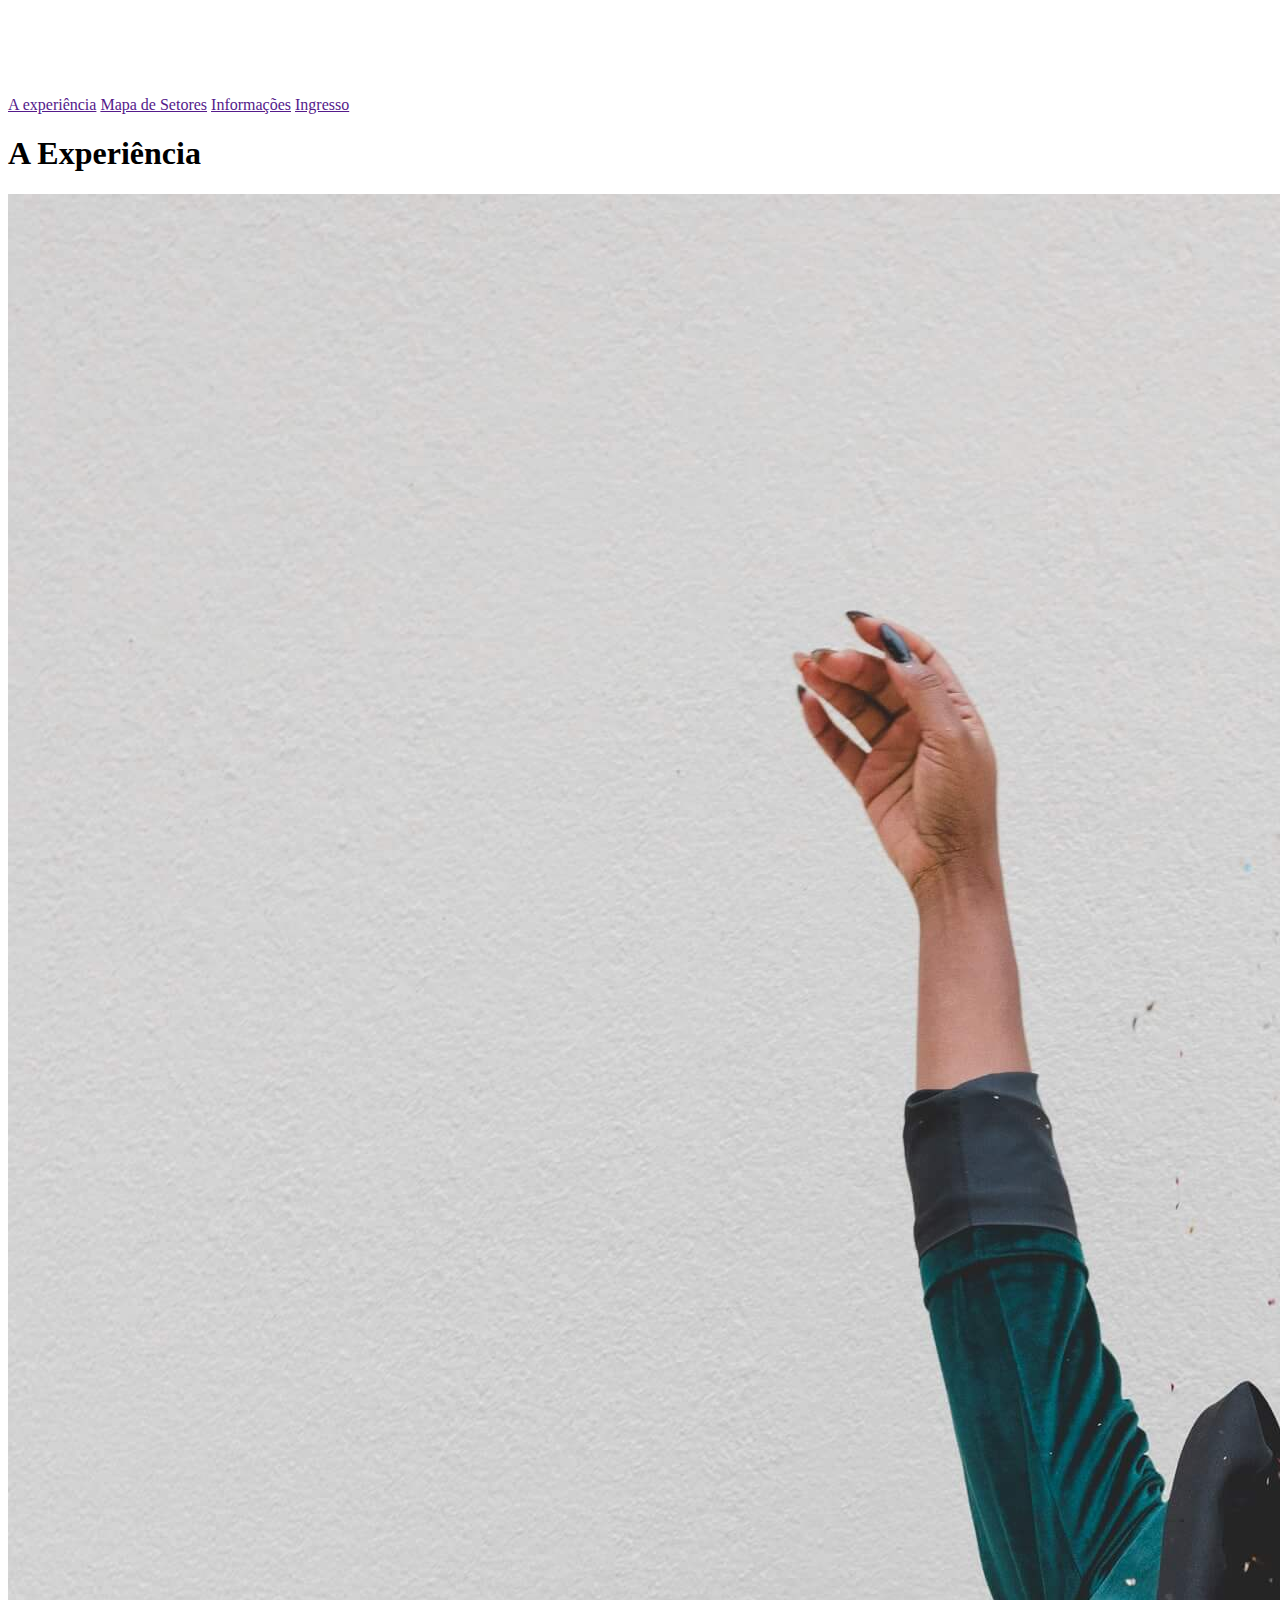
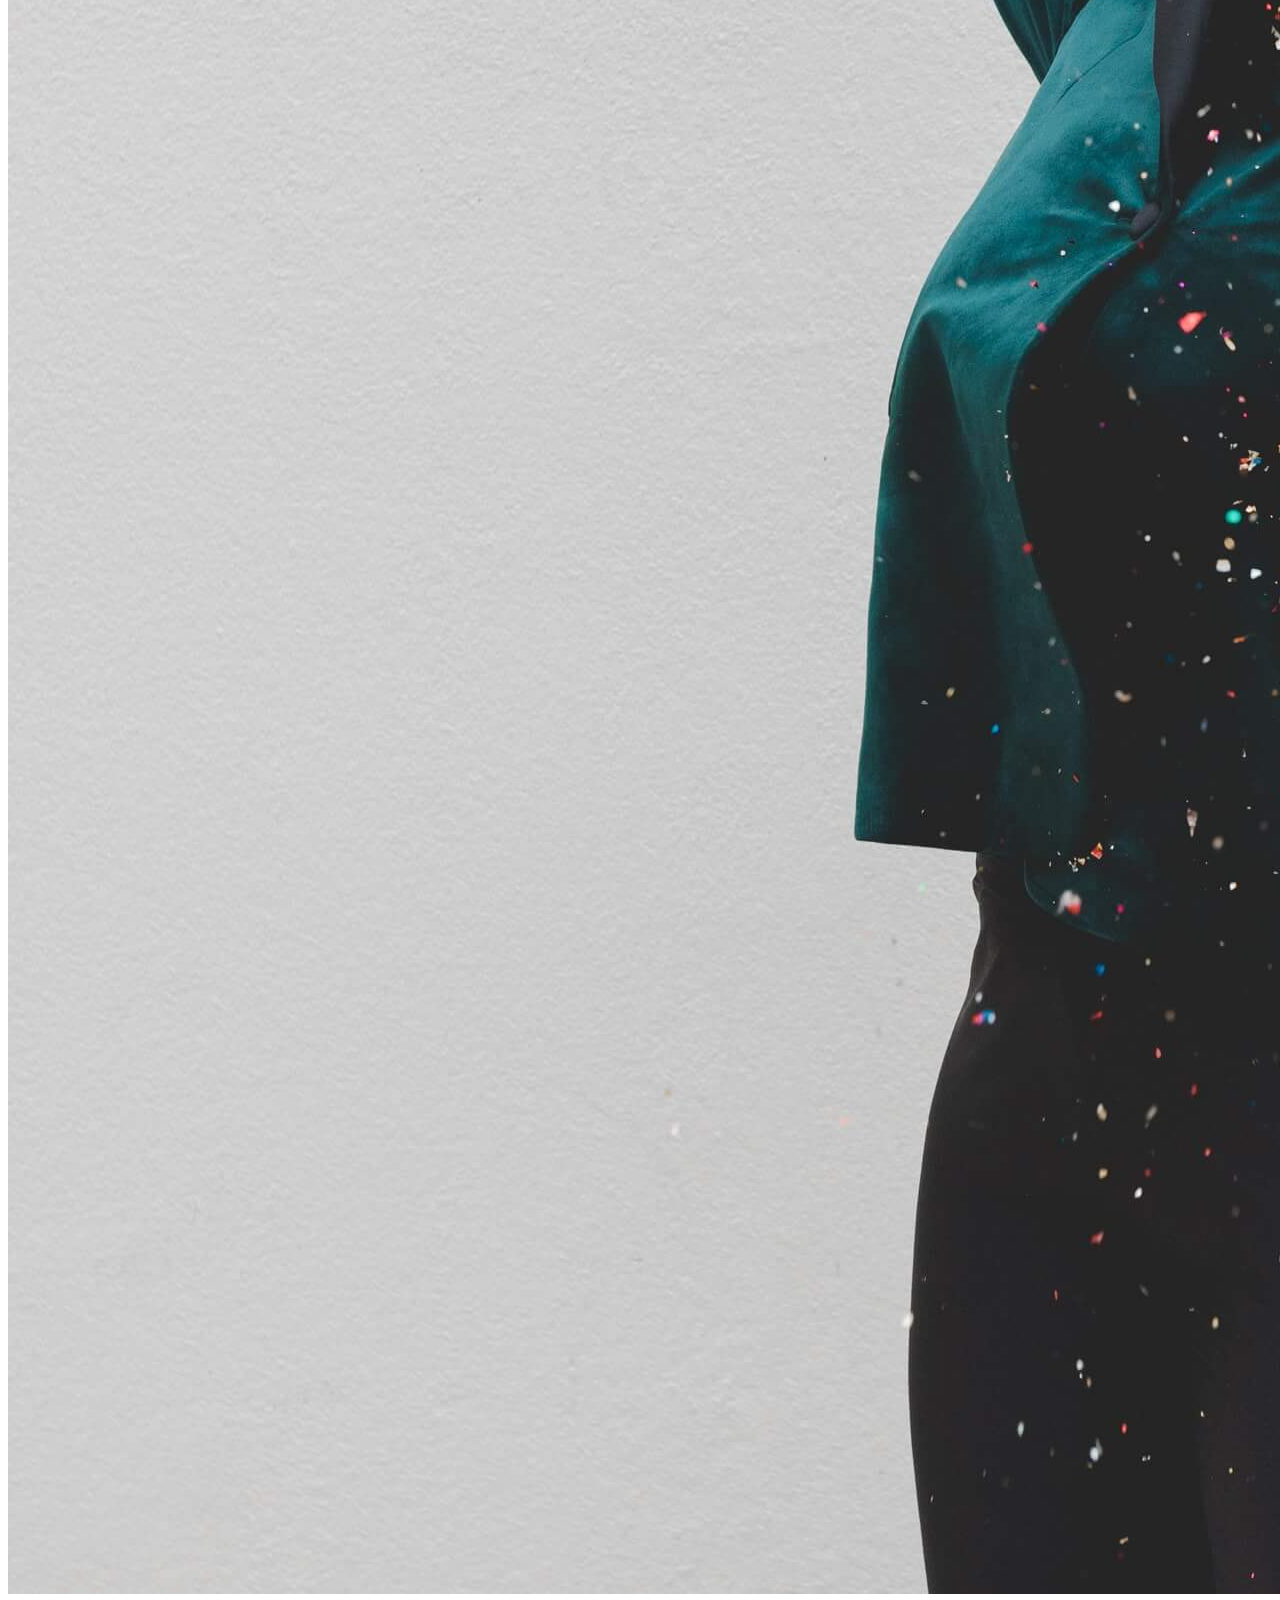
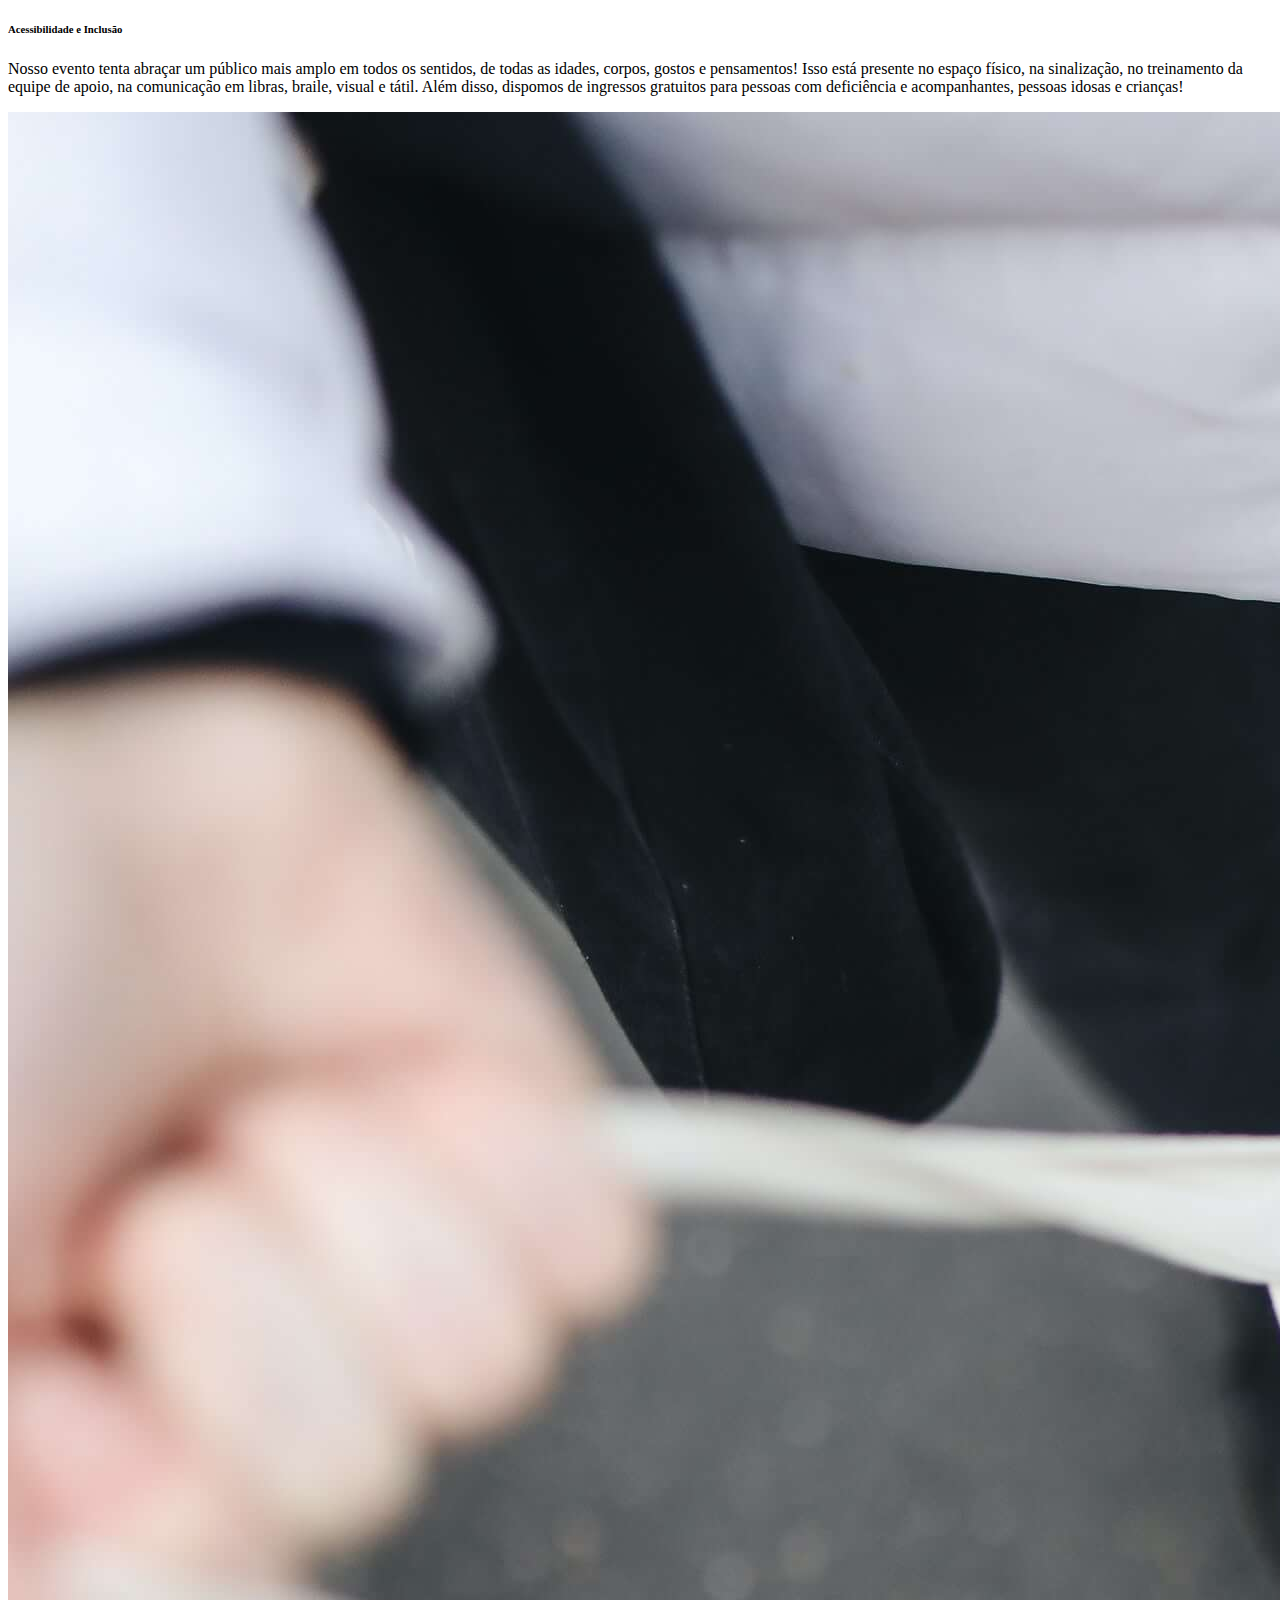
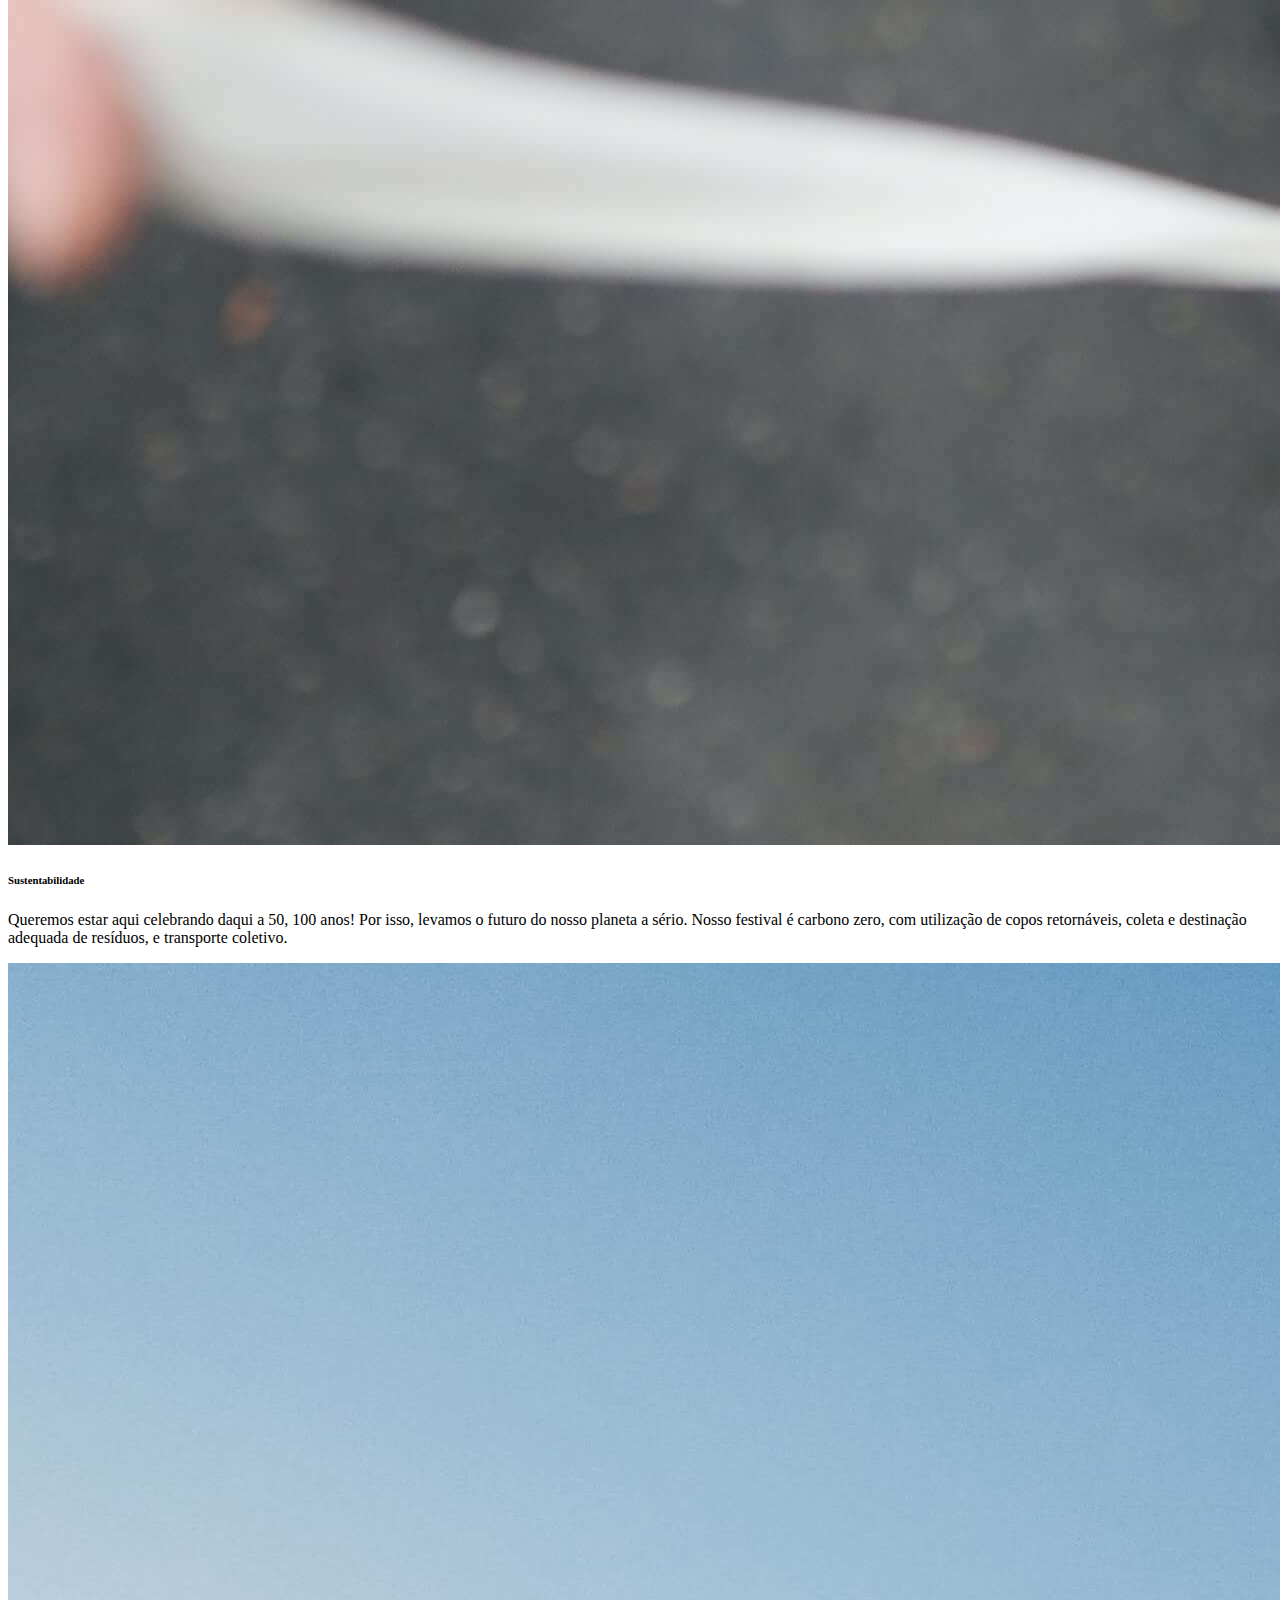
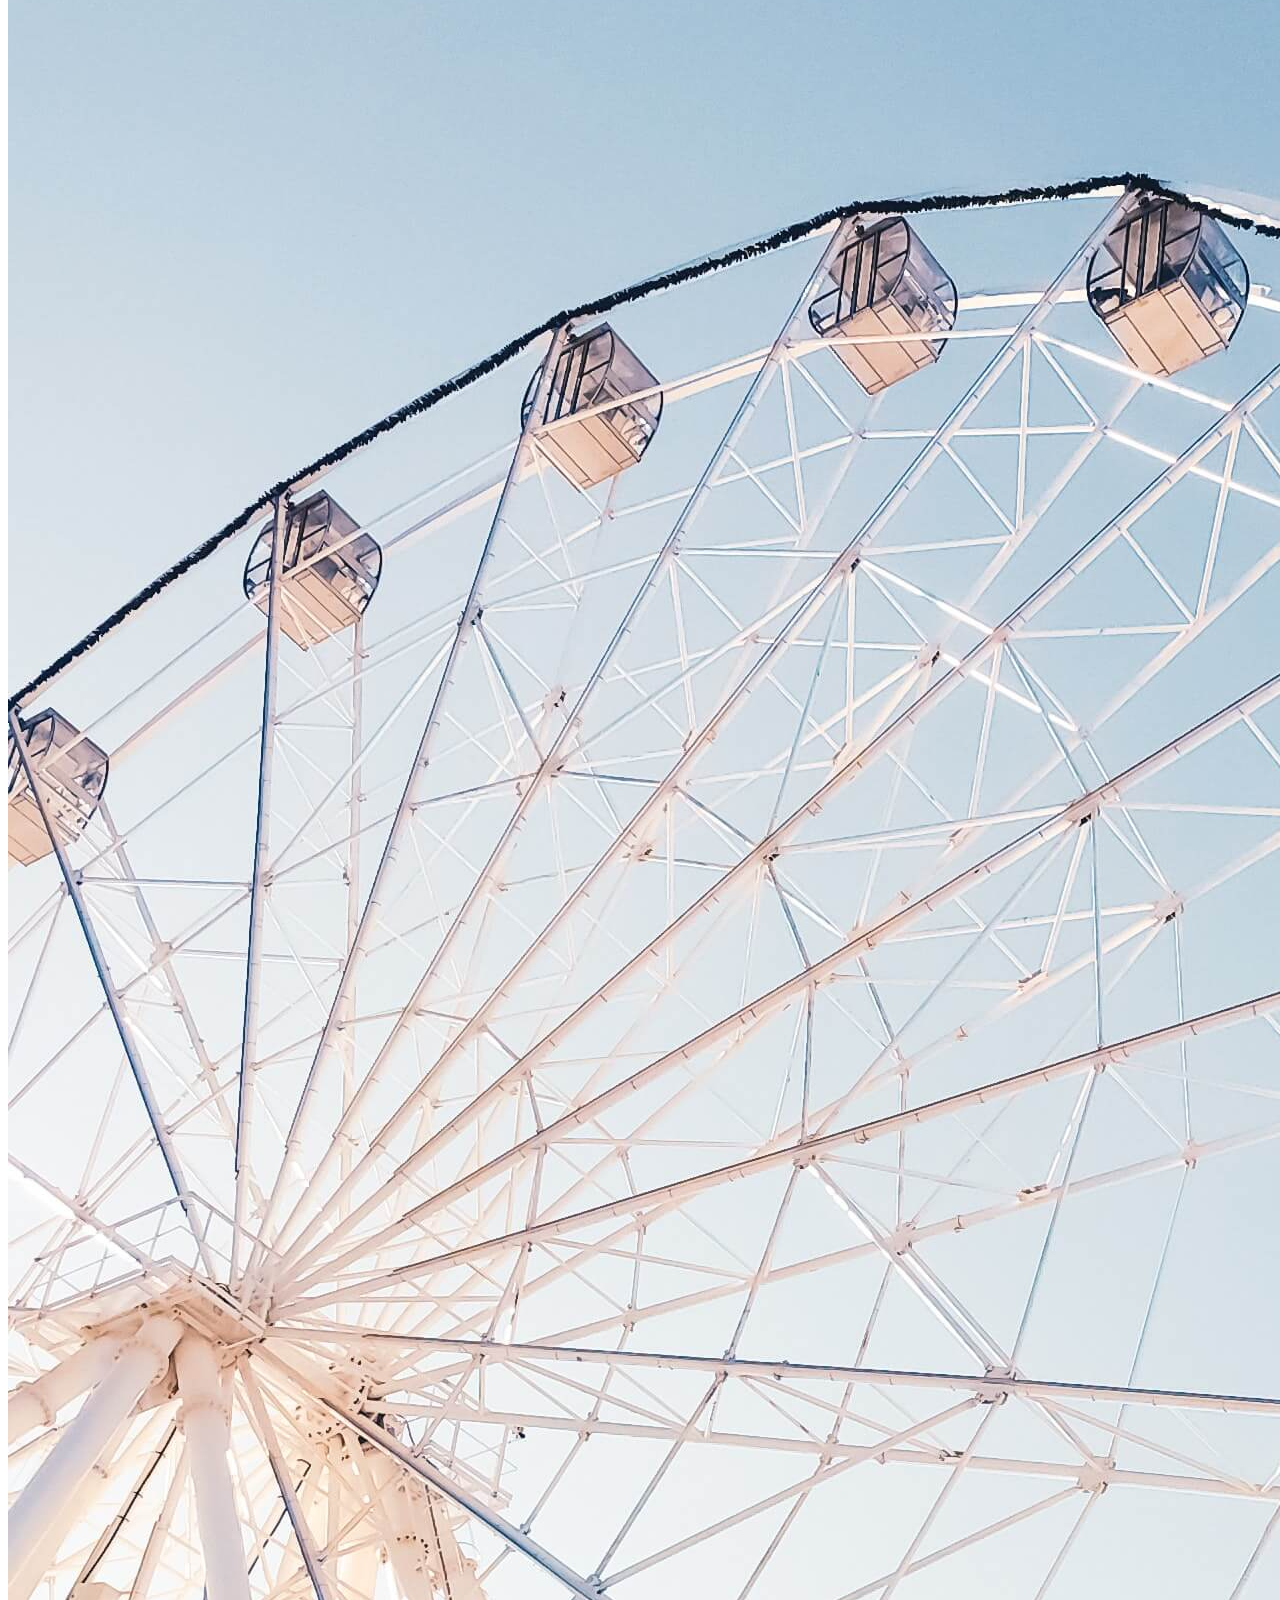
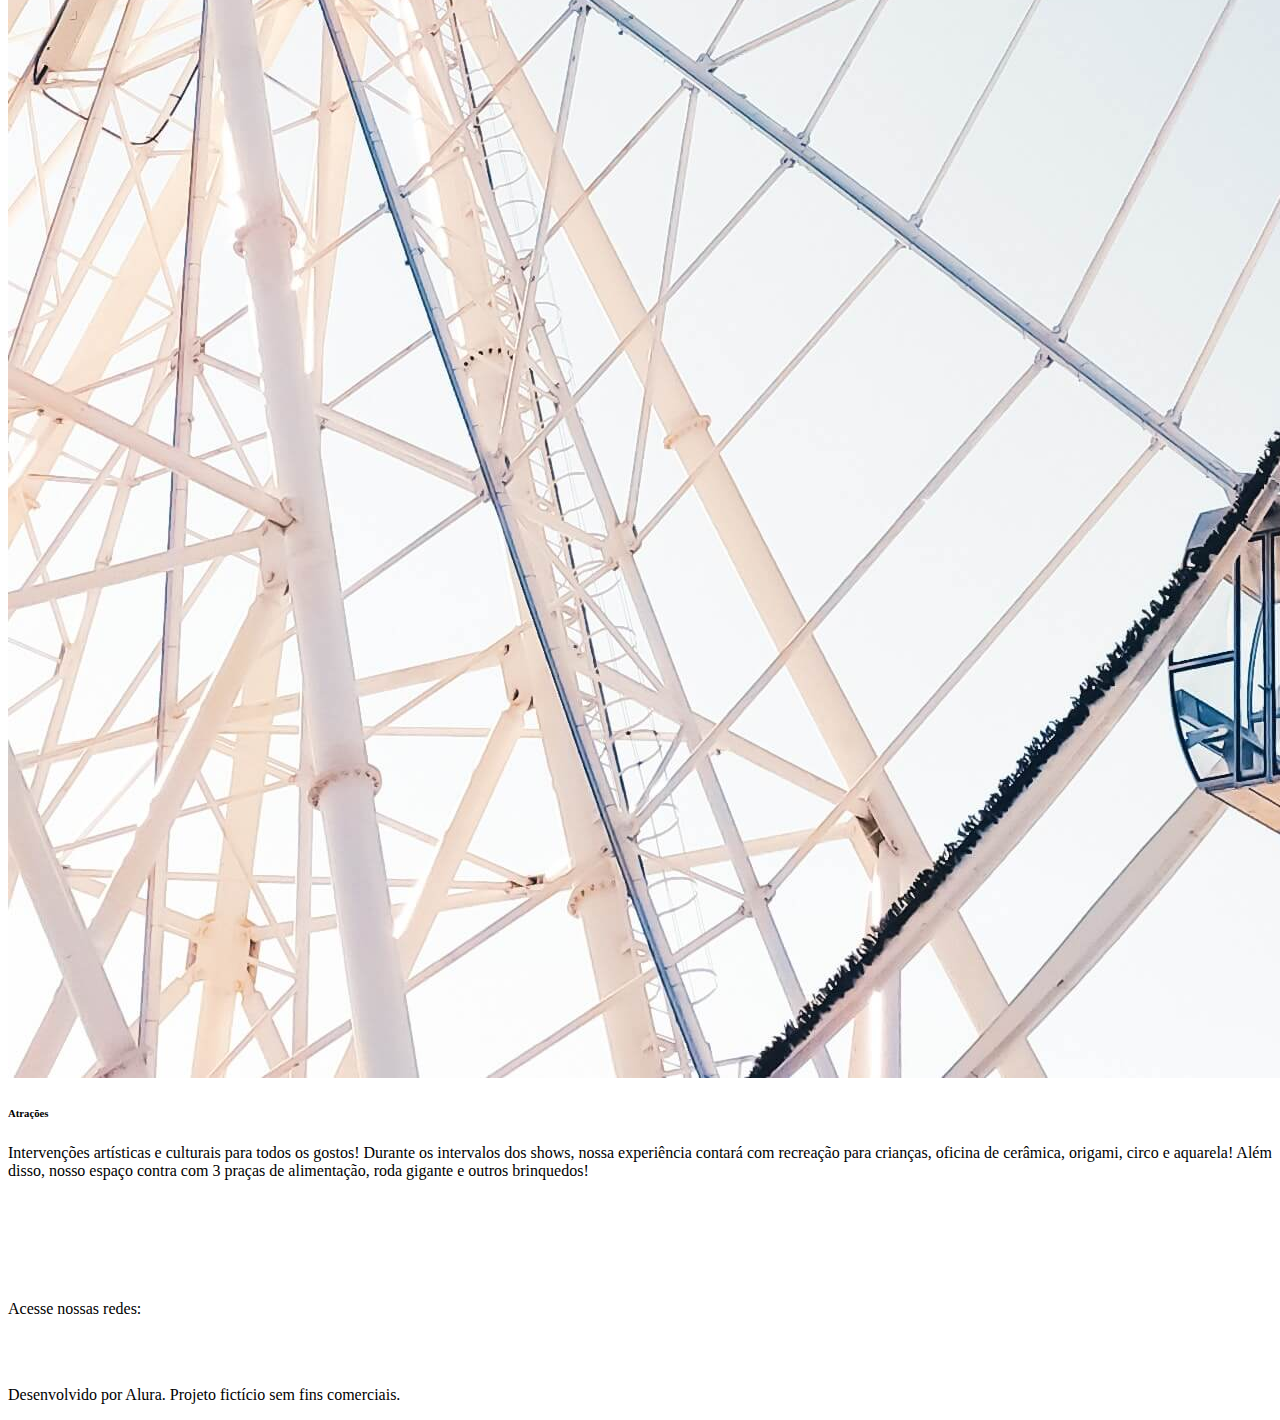
<file: experience.html>
<!DOCTYPE html>
<html lang="en">
<head>
    <meta charset="UTF-8">
    <meta http-equiv="X-UA-Compatible" content="IE=edge">
    <meta name="viewport" content="width=device-width, initial-scale=1.0">
    <title>CodeChella Experince</title>
    <link rel="styles/style.css">
</head>
<body>
    <header>
        <nav class="navigation">
            <a class="navigation__codechella" href=""><img class="navigation__codechella__logo" src="assets/logo_codechella.png" alt="CodeChella Logo"></a>
            <div class="header__navigation__options">
                <a href="" class="navigation__options__link">A experiência</a>
                <a href="" class="navigation__options__link">Mapa de Setores</a>
                <a href="" class="navigation__options__link">Informações</a>
                <a href="" class="navigation__options__link">Ingresso</a>
            </div>
        </nav>
    </header>
    <main>
        <h1 class="title__exp">A Experiência</h1>
        <section class="experience">
            <div class="experience__block">
                <img class="experience__block__img" src="assets/experience_block01.jfif" alt="acessibilidade e inclusão foto">
                <div class="experience__block__text">
                    <h6 class="experience__block__text__title" >Acessibilidade e Inclusão</h6>
                    <p class="experience_block__text__paragraph">Nosso evento tenta abraçar um público mais amplo em todos os sentidos, de todas as idades, corpos, gostos e pensamentos!
                         Isso está presente no  espaço físico, na sinalização, no treinamento da equipe de apoio, na comunicação em libras, braile, visual e tátil. 
                         Além disso, dispomos de ingressos gratuitos para pessoas com deficiência e acompanhantes, pessoas idosas e crianças!</p>
                </div>
            </div>
            <div class="experience__block">
                <img class="experience__block__img" src="assets/experience_block02.jfif" alt="Sustentabilidade Foto">
                <div class="experience__block__text">
                    <h6 class="experience__block__text__title">Sustentabilidade</h6>
                    <p class="experience__block__text__paragraph">Queremos estar aqui celebrando daqui a 50, 100 anos! 
                        Por isso, levamos o futuro do nosso planeta a sério. 
                        Nosso festival é carbono zero, com utilização de copos retornáveis, coleta e destinação adequada de resíduos, e transporte coletivo.</p>
                </div>
            </div>
            <div class="experience__block">
                <img class="experience__block__img" src="assets/experience_block03.jfif" alt="Atracoes Foto">
                <div class="experience__block__text">
                    <h6 class="experience__block__text__title">Atrações</h6>
                    <p class="experience__block__text__paragraph">Intervenções artísticas e culturais para todos os gostos! Durante os intervalos dos shows,
                         nossa experiência contará com recreação para crianças, oficina de cerâmica, origami, circo e aquarela! Além disso, nosso espaço contra com 3 praças de alimentação, 
                         roda gigante e outros brinquedos!</p>
                </div>
            </div>
        </section>
    </main>
    <footer>
        <div class="social">
        <img class="social__codechella" src="assets/logo_codechella.png" alt="CodeChella Logo">
            <div class="social__media">
                <p class="social__media__invite">Acesse nossas redes:</p>
                <a class="social__media__link" href=""><img class="social__media__link__logo" src="assets/wat_logo.png" alt="whatsapp logo"></a>
                <a class="social__media__link" href=""><img class="social__media__link__logo" src="assets/twitch_logo.png" alt="twitch logo"></a>
                <a class="social__media__link" href=""><img class="social__media__link__logo" src="assets/twitter_logo.png" alt="twitter logo"></a>
                <a class="social__media__link" href=""><img class="social__media__link__logo" src="assets/insta_logo.png" alt="insta logo"></a>
            </div>
            <p class="social__text">Desenvolvido por Alura.
                Projeto fictício sem fins comerciais.</p>
        </div>
    </footer>
</body>
</html>
</file>
